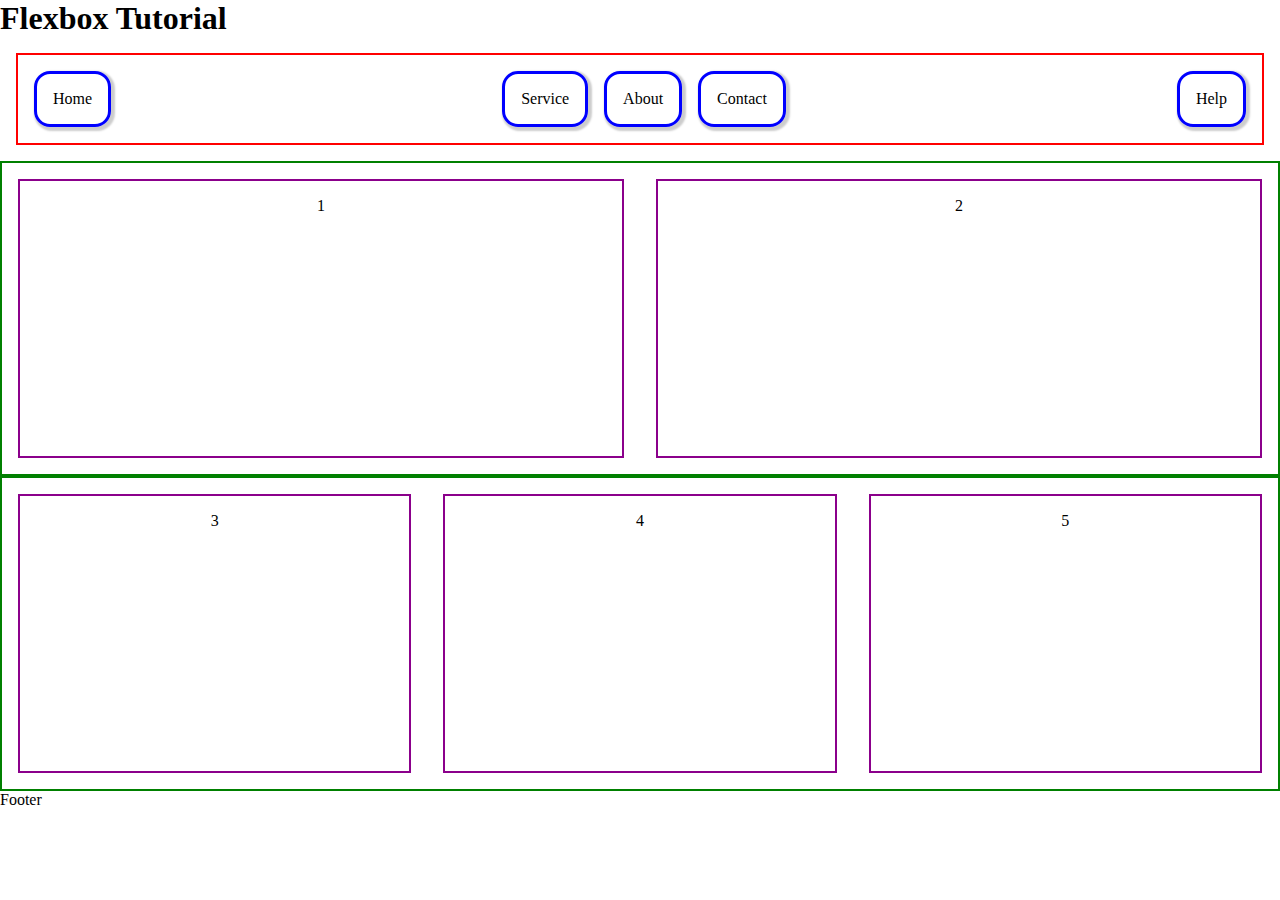
<file: day02/index.html>
<!DOCTYPE html>
<html lang="en">

<head>
    <meta charset="UTF-8">
    <meta name="viewport" content="width=device-width, initial-scale=1.0">
    <link rel="stylesheet" href="style.css">
    <title>Flexbox</title>
</head>

<body>
    <header>
        <h1>
            Flexbox Tutorial
        </h1>
    </header>
    <div class="flex-container">
        <div class="flex-item right-space">Home</div>
        <div class="flex-item">Service</div>
        <div class="flex-item">About</div>
        <div class="flex-item">Contact</div>
        <div class="flex-item left-space">Help</div>
    </div>
    <main>
        <div class="row1">
            <div class="box">1</div>
            <div class="box">2</div>
        </div>
        <div class="row2">
            <div class="box">3</div>
            <div class="box">4</div>
            <div class="box">5</div>
        </div>
    </main>
    <footer>Footer</footer>

</body>

</html>
</file>
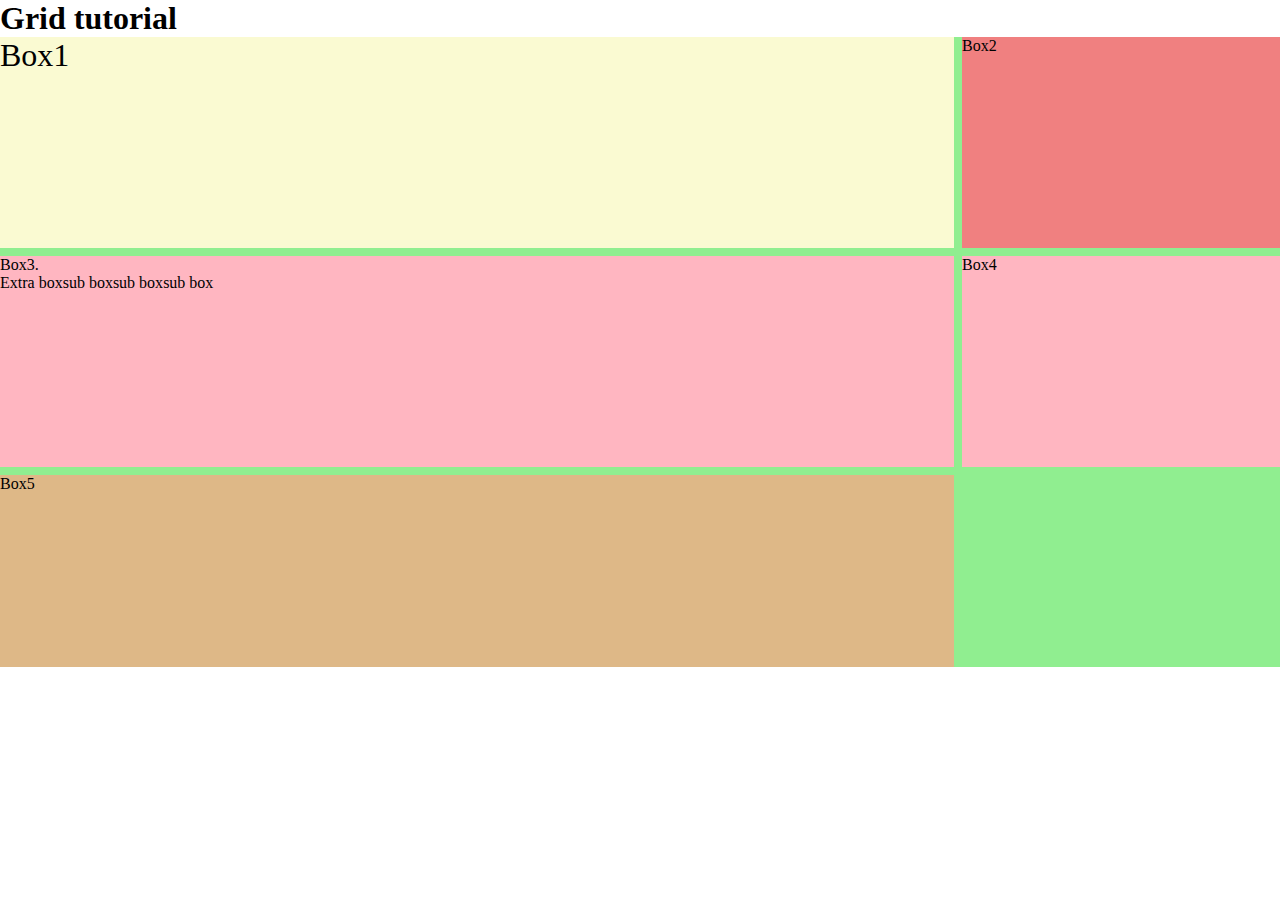
<file: day03/index.html>
<!DOCTYPE html>
<html lang="en">
<head>
    <meta charset="UTF-8">
    <meta name="viewport" content="width=device-width, initial-scale=1.0">
    <title>Grid</title>
    <link rel="stylesheet" href="style.css">
</head>
<body>
    <h1>Grid tutorial</h1>
    <div class="container">
        <div class="item b1">Box1</div>
        <div class="item b2">Box2</div>
        <div class="item b3">
           Box3.
           <div class="e1">Extra box
                <li>sub box</li>
                <li>sub box</li>
                <li>sub box</li>
           </div>
        </div>
        <div class="item b4">Box4</div>
        <div class="item b5">Box5</div>
    </div> 
</body>
</html>
</file>
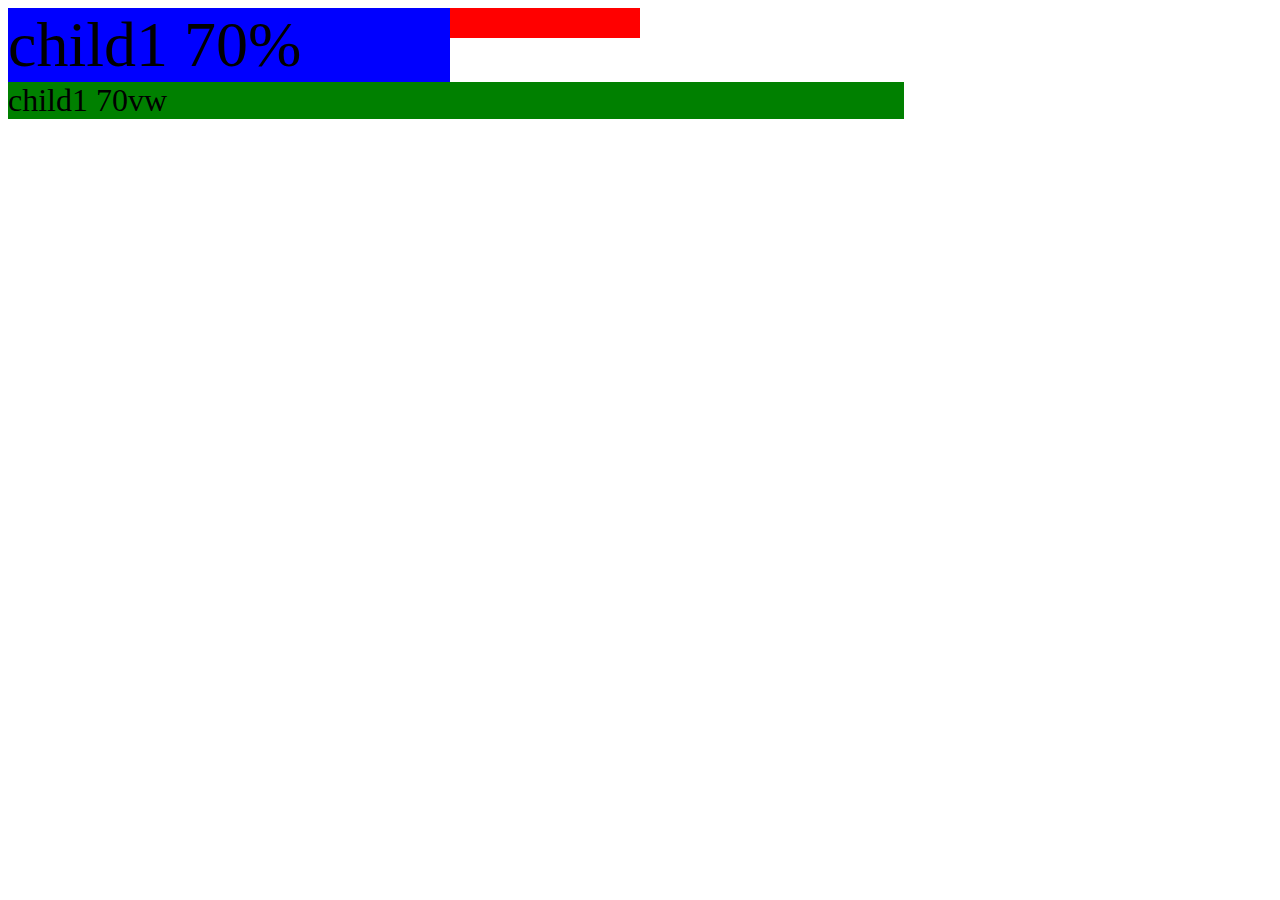
<file: day01/css_unit.html>
<!DOCTYPE html>
<html lang="en">

<head>
    <meta charset="UTF-8">
    <meta name="viewport" content="width=device-width, initial-scale=1.0">
    <title>CSS Unit</title>
    <style> 

        /* html {
            font-size: 20px;
        } */
        .parent {
            height: 30px;
            width: 50%;
            font-size: 2em;
            background-color: red;
        }
        .child1 {
            width: 70%;
            background-color: blue;
            font-size: 2em;
        }
        .child2 {
            width: 70vw;
            background-color: green;
            font-size: 2rem;
        }
    </style>
</head>

<body>
    <div class="parent">
        <div class="child1">child1 70%</div>
        <div class="child2">child1 70vw</div>
    </div>
</body>

</html>
</file>
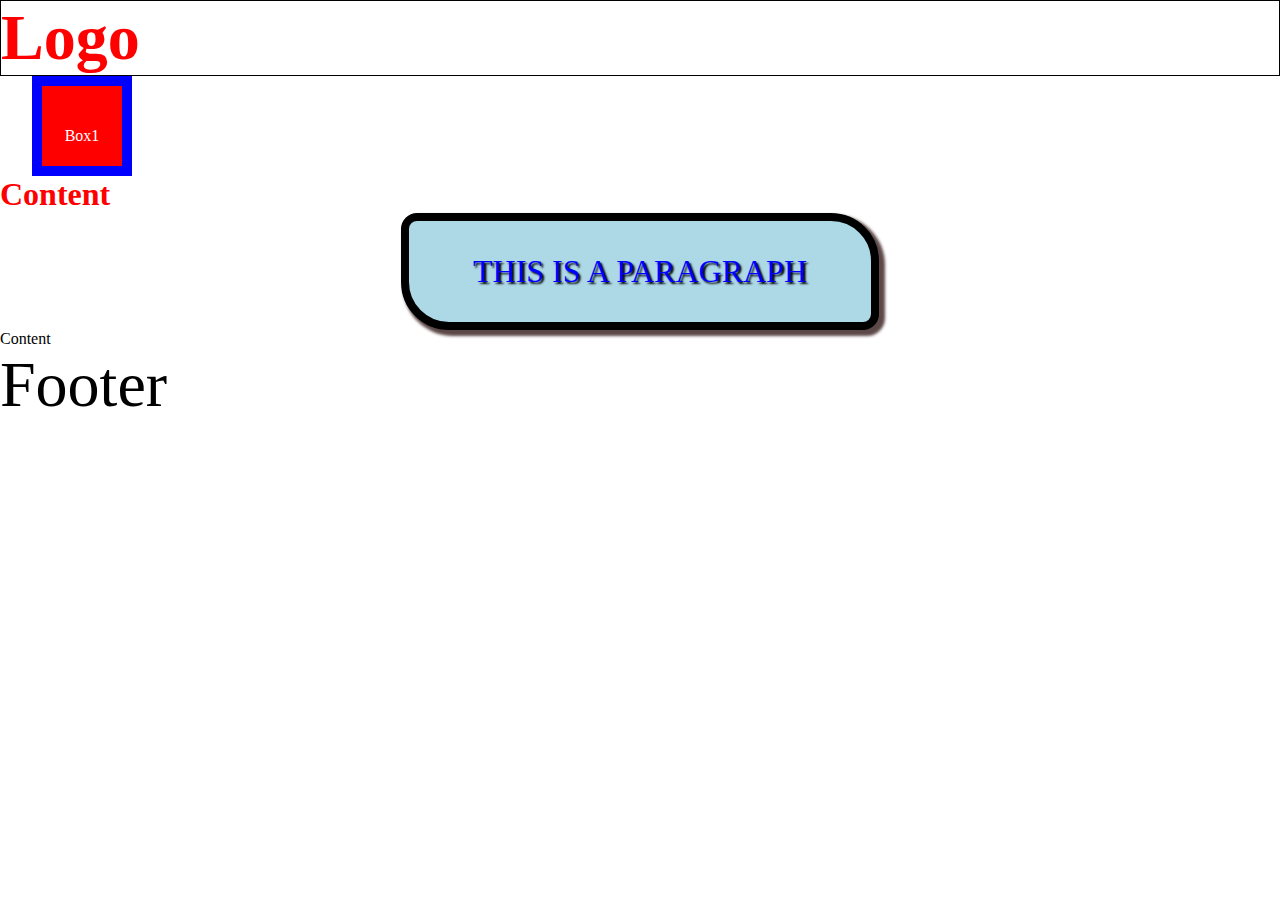
<file: day01/index2.html>
<!DOCTYPE html>
<html lang="en">
<head>
    <meta charset="UTF-8">
    <meta name="viewport" content="width=device-width, initial-scale=1.0">
    <title>Document</title>
    <link rel="stylesheet" href="style.css">
</head>
<body>
    <header>
        <h1 id="border" 
            class="big-text left-15">
            Logo
        </h1>
    </header>
    <main>

        <div class="box1">Box1</div>

        <h1>Content</h1>
        <p class="my-text">
            this is a paragraph
        </p>
        Content
    </main>
    <footer class="big-text">
        Footer
    </footer>
</body>
</html>
</file>
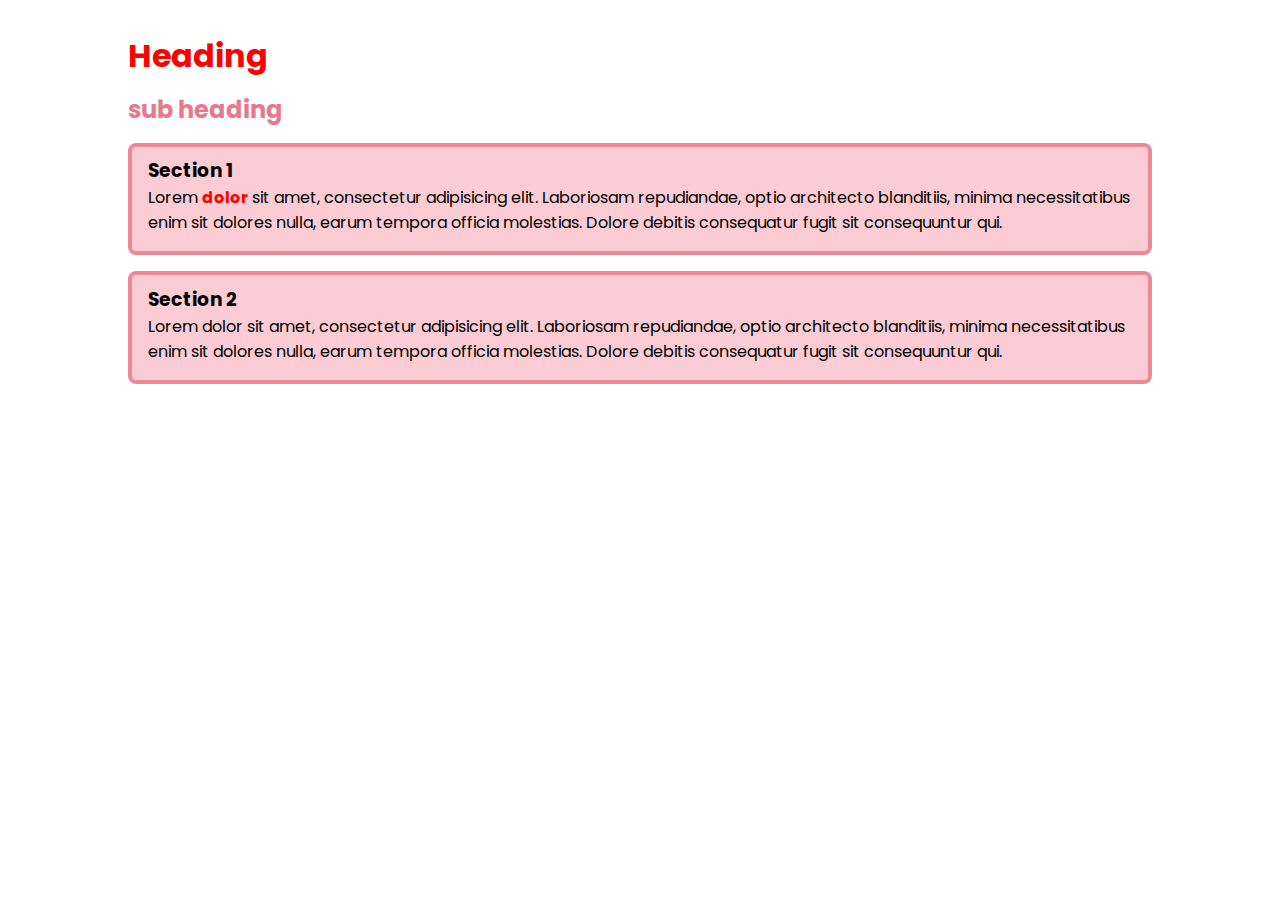
<file: day01/index3.html>
<!DOCTYPE html>
<html lang="en">

<head>
    <meta charset="UTF-8">
    <meta name="viewport" content="width=device-width, initial-scale=1.0">
    <title>Document</title>
    <link rel="stylesheet" href="style3.css">

    <link rel="preconnect" href="https://fonts.googleapis.com">
    <link rel="preconnect" href="https://fonts.gstatic.com" crossorigin>
    <link
        href="https://fonts.googleapis.com/css2?family=Lato:ital,wght@0,100;0,300;0,400;0,700;0,900;1,100;1,300;1,400;1,700;1,900&family=Open+Sans:ital,wght@0,300..800;1,300..800&family=Poppins:ital,wght@0,100;0,200;0,300;0,400;0,500;0,600;0,700;0,800;0,900;1,100;1,200;1,300;1,400;1,500;1,600;1,700;1,800;1,900&family=Roboto:ital,wght@0,100..900;1,100..900&display=swap"
        rel="stylesheet">
</head>

<body>
    <div class="container">
        <h1>Heading</h1>
        <h2>sub heading</h2>
        <section>
            <h3>Section 1</h3>
            <p>Lorem
                <span>dolor</span> sit amet, consectetur adipisicing elit. Laboriosam repudiandae, optio architecto
                blanditiis, minima
                necessitatibus enim sit dolores nulla, earum tempora officia molestias. Dolore debitis consequatur fugit
                sit
                consequuntur qui.
            </p>
        </section>
        <section>
            <h3>Section 2</h3>
            <p>Lorem
                dolor sit amet, consectetur adipisicing elit. Laboriosam repudiandae, optio architecto blanditiis,
                minima
                necessitatibus enim sit dolores nulla, earum tempora officia molestias. Dolore debitis consequatur fugit
                sit
                consequuntur qui.</p>
        </section>
    </div>

</body>

</html>
</file>
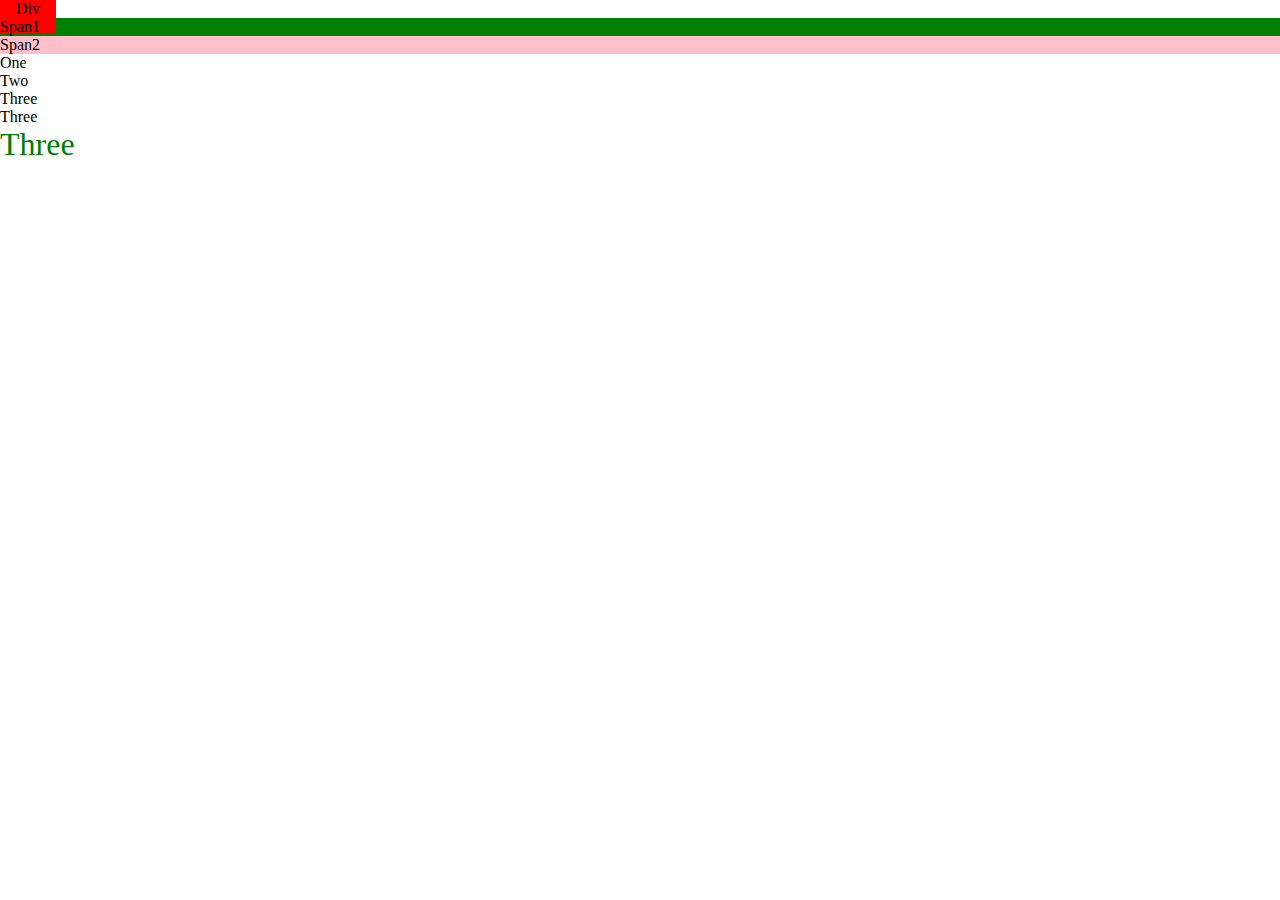
<file: day01/index4.html>
<!DOCTYPE html>
<html lang="en">

<head>
    <meta charset="UTF-8">
    <meta name="viewport" content="width=device-width, initial-scale=1.0">
    <title>Document</title>
    <link rel="stylesheet" href="style4.css">
</head>

<body>
    <div class="box1">Div</div>
    <span>Span1</span>
    <span class="mycolor">Span2</span>

    <ul>
        <li>One</li>
        <li>Two</li>
        <li>Three</li>
        <li>Three</li>
        <li>Three</li>
    </ul>

</body>

</html>
</file>
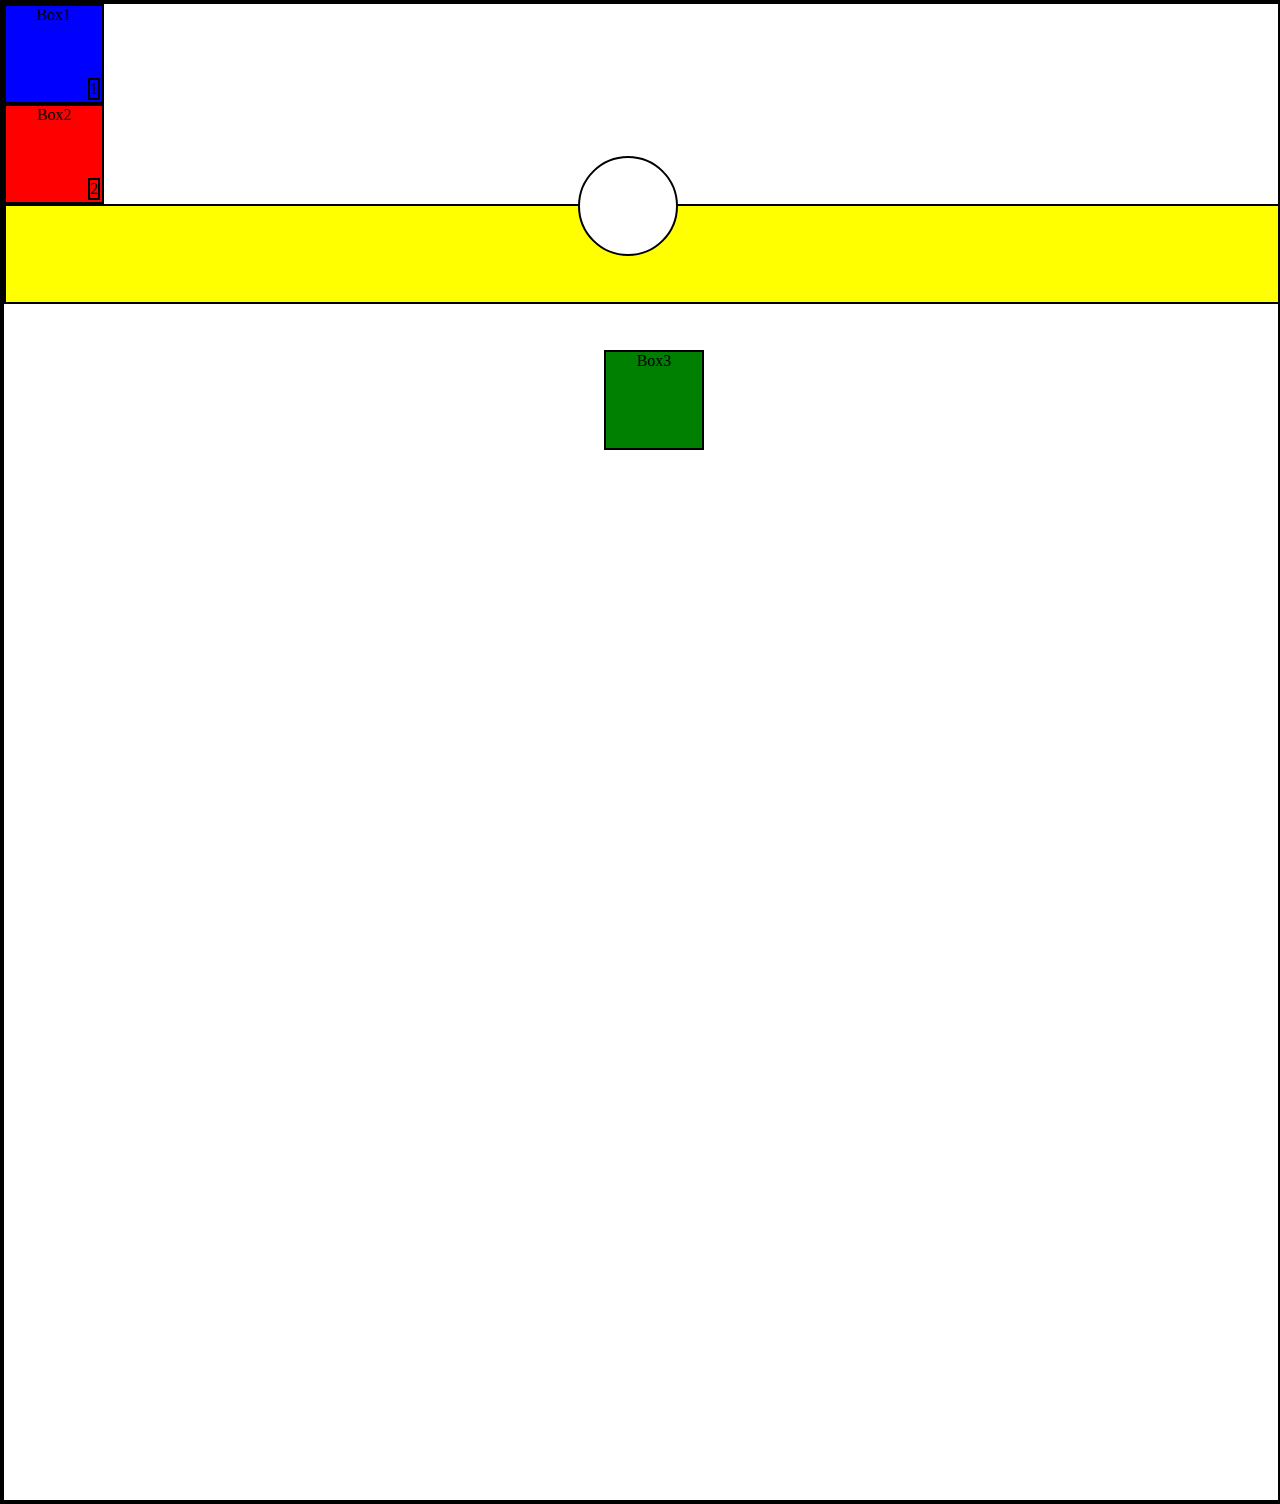
<file: day01/position.html>
<!DOCTYPE html>
<html lang="en">

<head>
    <meta charset="UTF-8">
    <meta name="viewport" content="width=device-width, initial-scale=1.0">
    <title>CSS Position</title>
    <link rel="stylesheet" href="position.css">
</head>

<body>

    <div class="box1">Box1
        <span>
            1
        </span>
    </div>
    <div class="box2">Box2
        <span>
            2
        </span>
    </div>
    <div class="box3">Box3</div>
    <div class="box4">Box4
        <div class="box5"></div>

    </div>
</body>


</html>
</file>
<file: day02/style.css>
* {
    margin: 0;
    padding: 0;
    box-sizing: border-box;
}

.flex-container {
    display: flex;
    padding: 1em;
    margin: 1em; 
    gap: 1em;
    align-items: flex-start;
    border: 2px solid red;
}
 
.flex-item {
    padding: 1em;
    border-radius: 1em; 
    box-shadow: 2px 2px 2px 2px rgba(0, 0, 0, 0.2); 
    border: 3px solid blue;
}

.right-space {
    margin-right: auto;
}

.left-space {
    margin-left: auto;
}   

.row1,  .row2 {
    display: flex;
    height: 35vh;
    border: 2px solid green;
}

.box {
    margin: 1em;
    flex: 1;
    text-align: center;
    padding: 1em;
    border: 2px solid darkmagenta;
}
</file>
<file: day03/style.css>
* {
    margin: 0;
    padding: 0;
    box-sizing: border-box;
}

.container {
    display: grid;
    background: lightgreen;    
    /* grid-template-rows: 200px 100px;  */
    grid-template-columns:  3fr 1fr ;
   
    /* grid-template: 200px 100px / 1fr 1fr; */

    /* column-gap: 0.5em;
    row-gap: 0.2em; */
    gap: 0.5em;
    height: 70vh;

    /* grid-template-areas: "header header"
                         "nav main"
                         "nav service"
                         "footer footer"; */

    /* justify-content: space-evenly; */
    /* align-items: center; */
    /* align-content: center; */
}

.item {
    background: lightpink;

}

.b1 { 
    /* grid-area: header; */
    font-size: 2rem;
    background: lightgoldenrodyellow;

    /* grid-column-start: 1;
    grid-column-end: -1; */

    /* grid-column: 1 / 3; */

    /* grid-column: span 2; */

    /* justify-self: start; */
}
 
.b2 {
    /* grid-area: nav; */
    background: lightcoral;

    /* grid-row-start: 2;
    grid-row-end: 4; */

    /* grid-row: 2 / 4; */

    /* grid-row: span 2; */
}

.b5 {
    /* grid-area: footer; */
    background: burlywood;
    /* grid-column: span 2; */
}

.e1 {
    display: flex;
    list-style: none;
}
</file>
<file: day01/style.css>
* {
    margin: 0;
    padding: 0;
    box-sizing: border-box;
}
 
/* Tag selector */
h1 {
    color: red;
}

/* Class selector */
.big-text {
    font-size: 4rem;
}
 
/* ID selector */
#border {
    border: 1px solid black;
}

.my-text {
    font-size: 2rem;
    border: 8px solid black;
    box-shadow: 4px 4px 3px 2px rgb(93, 72, 72);
    width: fit-content;

    border-radius: 0.5em 1.5em ;

    margin: auto;

    padding: 1em 2em;
    background: lightblue;
    color: blue;

    text-transform: uppercase;
    text-shadow: 2px 2px 2px black;
    /* margin-top: 1em;
    margin-right: 2em;
    margin-bottom: 3em;
    margin-left: 4em; */

    /* margin: 1em 2em 3em 4em; */
}

.box1 {
    margin-left: 2em;
    width: 100px;
    height: 100px;
    background: red;
    color: white;
    text-align: center;
    line-height: 100px; 
    border: 10px solid blue;
}
</file>
<file: day01/style3.css>
* {
    margin: 0;
    padding: 0;
    box-sizing: border-box;
    font-family: "Poppins", sans-serif;
    font-optical-sizing: auto;
    /* border: 1px solid red; */
}
 
.container {
    margin: 2em auto;
    width: 80%;
}
 
span {
    color: red;
    font-weight: bold;
} 

h1 { 
    color: red
}

h2 {
    color: rgb(232, 120, 139);
    margin-top: 0.5em;
}

h3 {
    margin-top: 0.5em;
}

p {
    padding-bottom: 1em;
}

section {
    margin-top: 1em;
    background: rgb(251, 204, 211);
    padding: 0em 1em; 
    border-radius: 0.5em;
    border: 4px solid rgb(238, 135, 152);
}
</file>
<file: day01/style4.css>
* {
    margin: 0;
    padding: 0;
    box-sizing: border-box;
}

div {
    display: inline;
    padding: 1em;
    background: red;
}

.mycolor {
    background: red;

    background: pink;
}

span {
    display: block;
    background: green;
}

li:last-child {
    color: green;
    font-size: 2rem;
}
</file>
<file: day01/position.css>
* {
    margin: 0;
    padding: 0;
    box-sizing: border-box;
    border: 2px solid black;
}

body {
    height: 1500px;
    width: 100vw;
} 

div {
    width: 100px;
    height: 100px;
    font-size: 1rem;
    /* color: white; */
    text-align: center;
}

.box1 {
    position: relative;
    right: 0px;
    bottom: 0px;
    background: blue;
    /* line-height: 100px; */
}

span { 
    position: absolute;
    right: 2px;
    bottom: 2px;
}

.box2 {
    position: relative;
    /* line-height: 100px; */
    background: red;
}

.box3 {
    position: fixed;
    background: green;
    bottom: 50%;
    right: 45%;
}

.box4 {
    position: sticky;
    top: 0px;
    left: 0px;
    width: 100%;
    color: black; 
    background: yellow;
}

.box5 {
    position: absolute;
    background: white;
    border-radius: 100px;
    top: -50px;
    left: 45%;
}

.box5:hover {
    background: pink;
    color: white;
}


/* 
    last-child
    nth-child
    display: block; inline
    font-family: Arial, sans-serif;
    font color ordered
    Default CSS-position
    hover

*/
</file>
